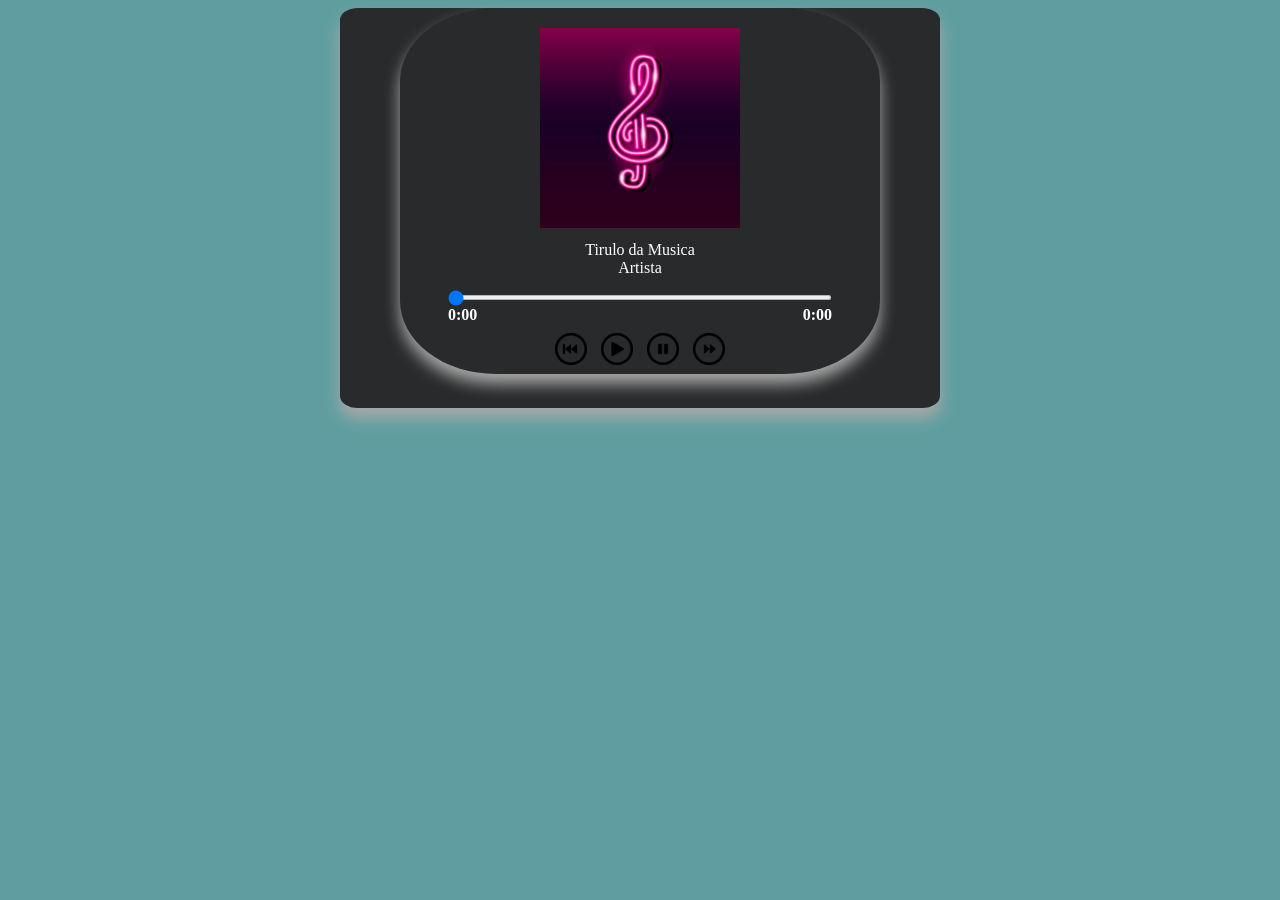
<file: Audio/index.html>
<!DOCTYPE html>
<html lang="en">
<head>
    <meta charset="UTF-8">
    <title>Audio</title>
    <link rel="stylesheet" href="./CSS/style.css">
</head>
<body>
    <audio id="music" >
        <source id="audio1" src="sound/Geração_Bem_Aventurada.mp3" type="audio/mp3">
        <!-- <source src="sound/audio2.mp3" type="audio/mp3"> -->
    </audio>
<div class="container">
    <div class="control">
            <div class="grupoinfo">
                <div class="capadisco">
                    <img id="imagem" src="./assets/notamusic.jpg">
                </div>
                <div class="descricao">
                    <p id="titulo">Tirulo da Musica</p>
                    <p id="artista">Artista</p>
                </div>
            </div>
            <div class="timemusic">
                <div class="grade-barra">
                    <input id="timing" ontouchend="setTiming()" onclick="setTiming()" type="range" min="0" value="0" max="422">
                    <div class="timescont">
                        <p id="time">0:00</p>
                        <p id="duration">0:00</p>
                    </div>
                </div>
                <div class="time-music">

                </div>
            </div>
        <img class="btn" onclick="back()" src="./assets/back.png">
        <img class="btn" onclick="play()" src="./assets/play.png">
        <img class="btn" onclick="pause()" src="./assets/pause.png">
        <img class="btn" onclick="next()" src="./assets/front.png">
    </div>
</div>
<script src="./script/script.js"></script>
</body>
</html>
</file>
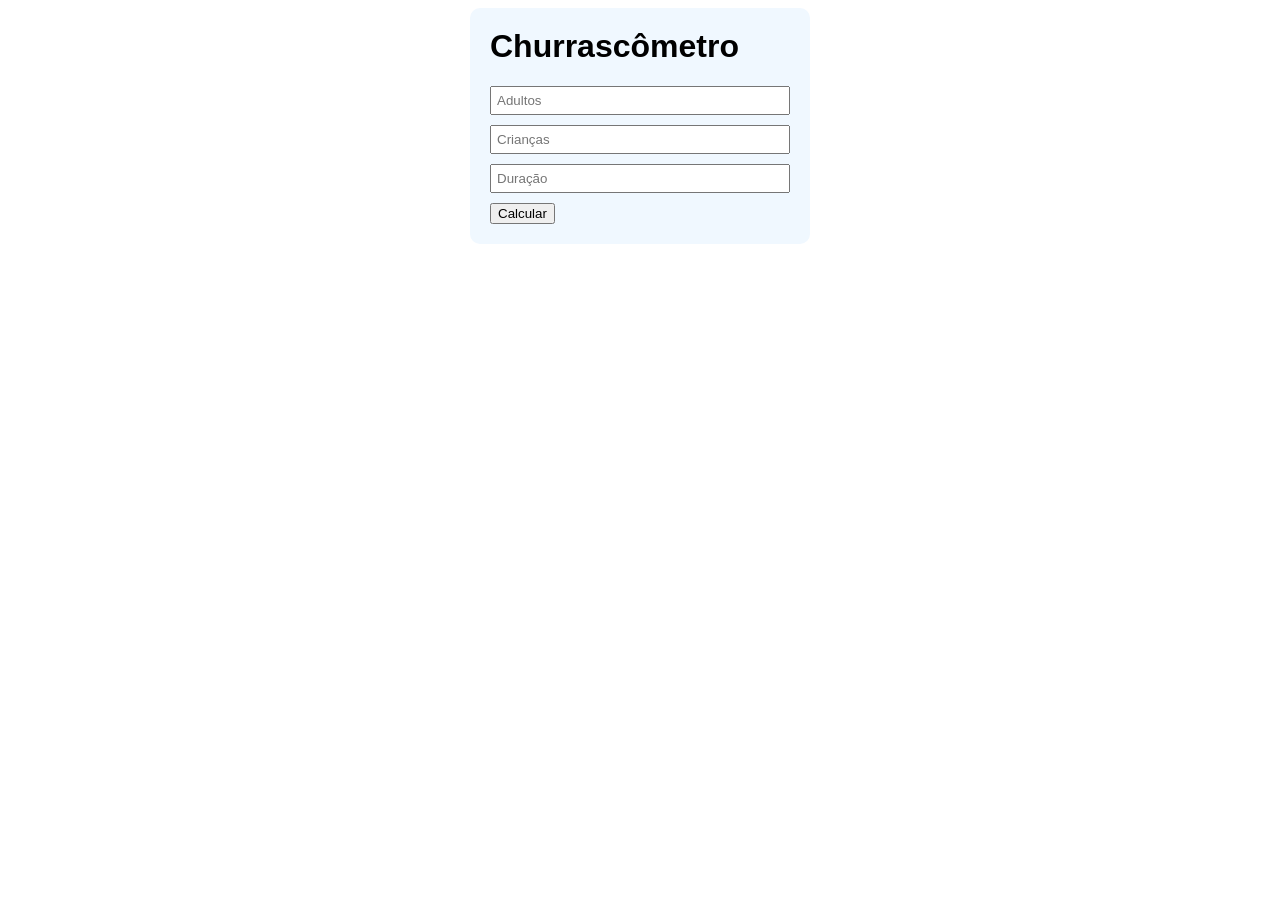
<file: churrascometro/index.html>
<!DOCTYPE html>
<html lang="pt-BR">
<head>
    <meta charset="UTF-8">
    <meta name="viewport" content="width=device-width, initial-scale=1.0">
    <link rel="stylesheet" href="./styles/style.css">
    <title>Churrascometro</title>

</head>

<body>
    <div class="container">
        <h1>Churrascômetro</h1>
        <input id="adultos" name="adultos" type="number" placeholder="Adultos">
        <input id="criancas" name="criancas" type="number" placeholder="Crianças">
        <input id="duracao" name="duracao" type="number" placeholder="Duração">
        <button onclick="calcular()">Calcular</button>
        <div id="resultado">

        </div>
    </div>



    <script src="./scripts/script.js"></script>
</body>
</html>
</file>
<file: Audio/CSS/style.css>
body{ 
    height: 100%;
    background-color: cadetblue;

}




.container{
    position: relative;
    border-radius: 3%;
    margin-left: auto;
    margin-right: auto;
    width: 600px;
    height: 400px;
    background-color: rgb(40, 42, 44);
    box-shadow: 0 10px 16px 0 darkgrey;
}

.control{
    /* position: absolute; */
    border-radius: 20%;
    margin: auto;
    width: 80%;
    text-align: center;
    box-shadow: 0 10px 16px 0 darkgrey; 
}

.btn{
    /* padding-right: 5px; */
    margin: 5px;
    position: relative;
    bottom: 0;
    top: 87%;
}

.timemusic{
    /* background-color: darkgrey; */
    color: white;
    position: relative;
    /* top: 90%; */
}

#timing{

    width: 80%;
    height: 5px;
}

#time{
    margin-top: 2px;
    float: left;
    font-weight: bold;
}

.timescont{
    /* background-color: lightsalmon; */
    width: 80%;
    height: 20px;
    display: inline-block;
}

#duration{
    margin-top: 2px;
    float: right;
    font-weight: bold;
}

.grupoinfo{
    /* position: absolute; */
    width: 100%;
    height: 90%;
    padding-top: 0%;
    text-align: center;
    /* background-color: green; */
}

.capadisco{
    /* position: absolute; */
    margin-left: auto;
    margin-right: auto;
    width: 60%;
    height: 80%;
    /* background-color: red; */
    
    /* text-align: center; */
}

.descricao{
    margin-left: auto;
    margin-right: auto;
    width: 60%;
    height: 20%;
    line-height: 2px;
    padding: 1px;
    color: white;
    /* background-color: red; */
}

#imagem{
    margin-top: 20px;
    width: 200px;
}
</file>
<file: churrascometro/styles/style.css>
.container{
    font-family: Arial, Helvetica, sans-serif;
    max-width: 300px;
    margin:auto;
    background-color:aliceblue;
    padding: 20px;
    border-radius: 10px;
}

h1{
    margin-top: 0;
}

input{
    width: 100%;
    display: block;
    padding: 5px;
    box-sizing: border-box;
    margin-bottom: 10px;
}
</file>
